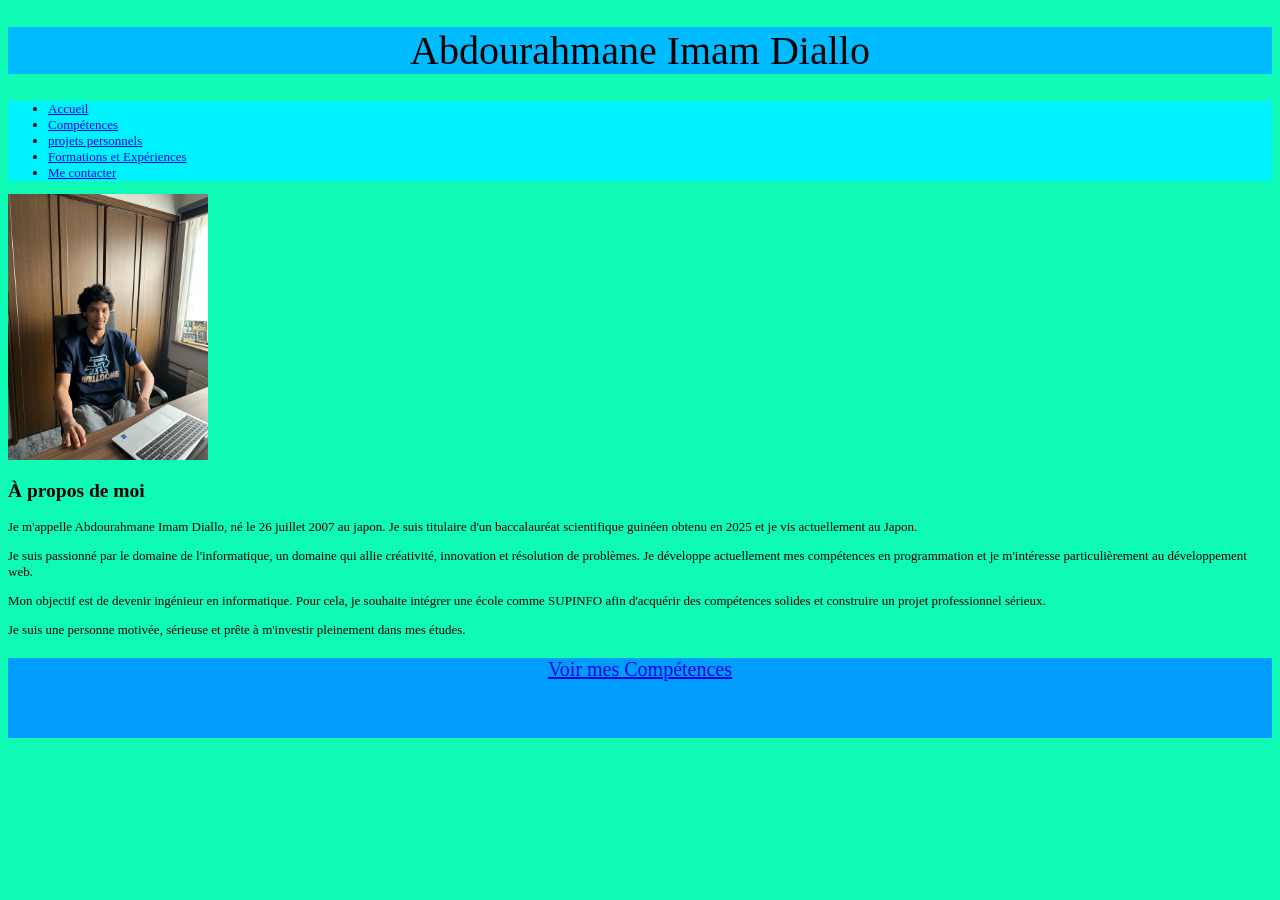
<file: index.html>
<!DOCTYPE html>
<html lang="fr-FR">
      <head>
            <title>Mon CV en ligne</title>
            <meta charset="utf-8">
            <meta name="viewport" content="width=device-width, initial-scale=1.0">
            <link rel="stylesheet" href="style.css">
      </head>
      <body>
            <header>
                    <h1>Abdourahmane Imam Diallo</h1>
            </header>
            <nav>
                <ul>
                    <li>
                        <a href="index.html">Accueil</a>
                    </li>
                    <li>
                        <a href="compétences.html">Compétences</a>
                    </li>
                    <li>
                        <a href="projets.html">projets personnels</a>
                    </li>
                    <li>
                        <a href="formations et éxpériences.html">Formations et Expériences</a>
                    </li>
                    <li>
                        <a href="contact.html">Me contacter</a>
                    </li>
                </ul>
            </nav>
<main>
    <img src="photo.jpg" alt="Ma photo"  class="photo">
    <h2>À propos de moi</h2>

    <p>
    Je m'appelle Abdourahmane Imam Diallo, né le 26 juillet 2007 au japon.
    Je suis titulaire d'un baccalauréat scientifique guinéen obtenu en 2025 et je vis actuellement au Japon.
    </p>

    <p>
    Je suis passionné par le domaine de l'informatique, un domaine qui allie créativité, innovation et résolution de problèmes.
    Je développe actuellement mes compétences en programmation et je m'intéresse particulièrement au développement web.
    </p>

    <p>
    Mon objectif est de devenir ingénieur en informatique. Pour cela, je souhaite intégrer une école comme SUPINFO
    afin d'acquérir des compétences solides et construire un projet professionnel sérieux.
    </p>

    <p>
    Je suis une personne motivée, sérieuse et prête à m'investir pleinement dans mes études.
    </p>
</main>
            <footer>
                <p class="competences"><a href="compétences.html">Voir mes Compétences</a></p>
            </footer>
      </body>
</html>
</file>
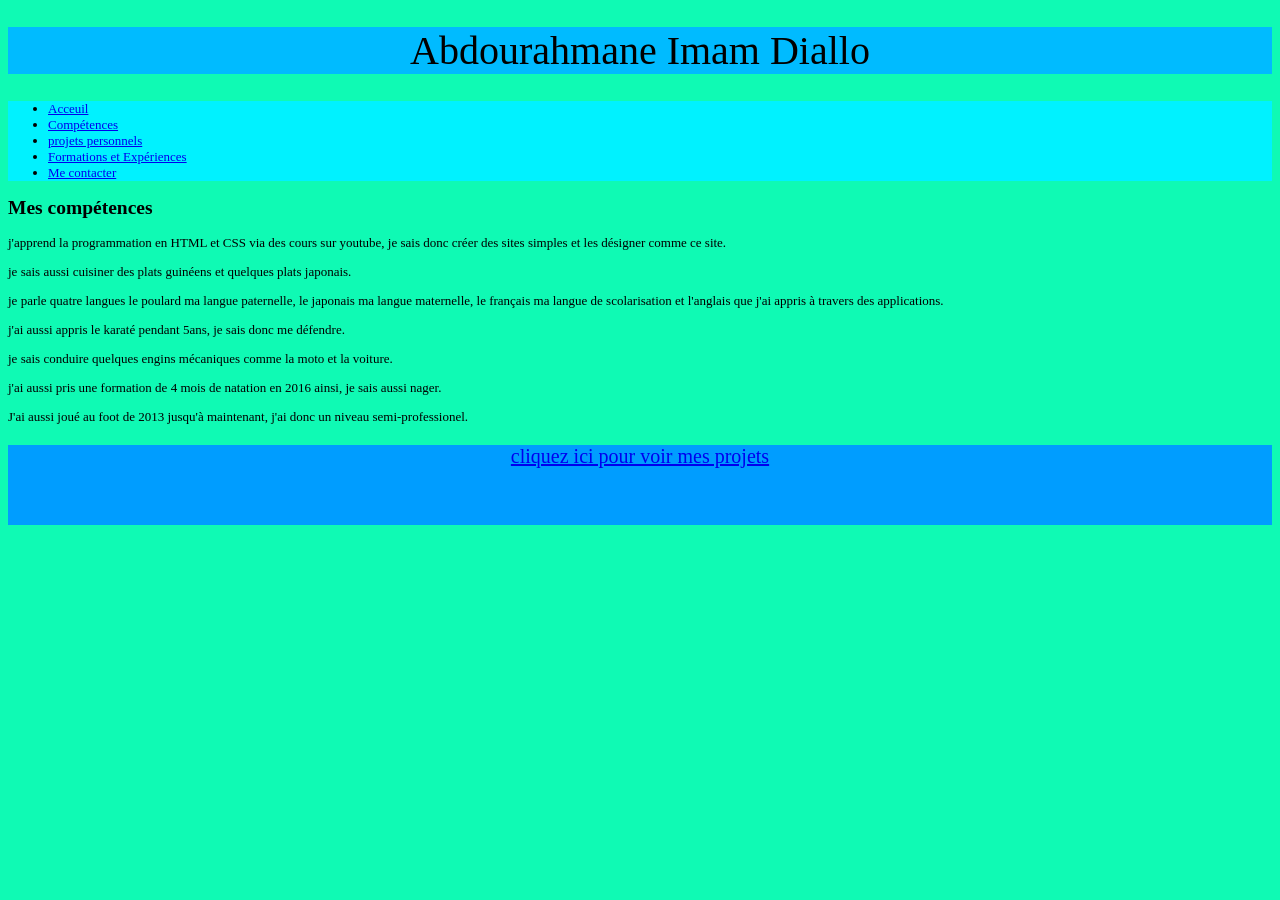
<file: compétences.html>
<!DOCTYPE html>
<html lang="fr-FR">
      <head>
            <title>Mon CV en ligne</title>
            <meta charset="utf-8">
            <meta name="viewport" content="width=device-width, initial-scale=1.0">
            <link rel="stylesheet" href="style.css">
      </head>
      <body>
            <header>
                    <h1>Abdourahmane Imam Diallo</h1>
            </header>
            <nav>
                <ul>
                    <li>
                        <a href="index.html">Acceuil</a>
                    </li>
                    <li>
                        <a href="compétences.html">Compétences</a>
                    </li>
                    <li>
                        <a href="projets.html">projets personnels</a>
                    </li>
                    <li>
                        <a href="formations et éxpériences.html">Formations et Expériences</a>
                    </li>
                    <li>
                        <a href="contact.html">Me contacter</a>
                    </li>
                </ul>
            </nav>
            <main>
                <h2>Mes compétences</h2>                
                <p>j'apprend la programmation en HTML et CSS via des cours sur youtube, je sais donc créer des sites simples et les désigner comme ce site.</p>
                <p>je sais aussi cuisiner des plats guinéens et quelques plats japonais.</p>
                <p>je parle quatre langues le poulard ma langue paternelle, le japonais ma langue maternelle, le français ma langue de scolarisation et l'anglais que j'ai appris à travers des applications.</p>
                <p>j'ai aussi appris le karaté pendant 5ans, je sais donc me défendre.</p>
                <p>je sais conduire quelques engins mécaniques comme la moto et la voiture. </p>
                <p>j'ai aussi pris une formation de 4 mois de natation en 2016 ainsi, je sais aussi nager.</p>
                <p>J'ai aussi joué au foot de 2013 jusqu'à maintenant, j'ai donc un niveau semi-professionel.</p>
            </main>
            <footer>
                <p class="projets"><a href="projets.html">cliquez ici pour voir mes projets</a> </p>
            </footer>
      </body>
</html>
</file>
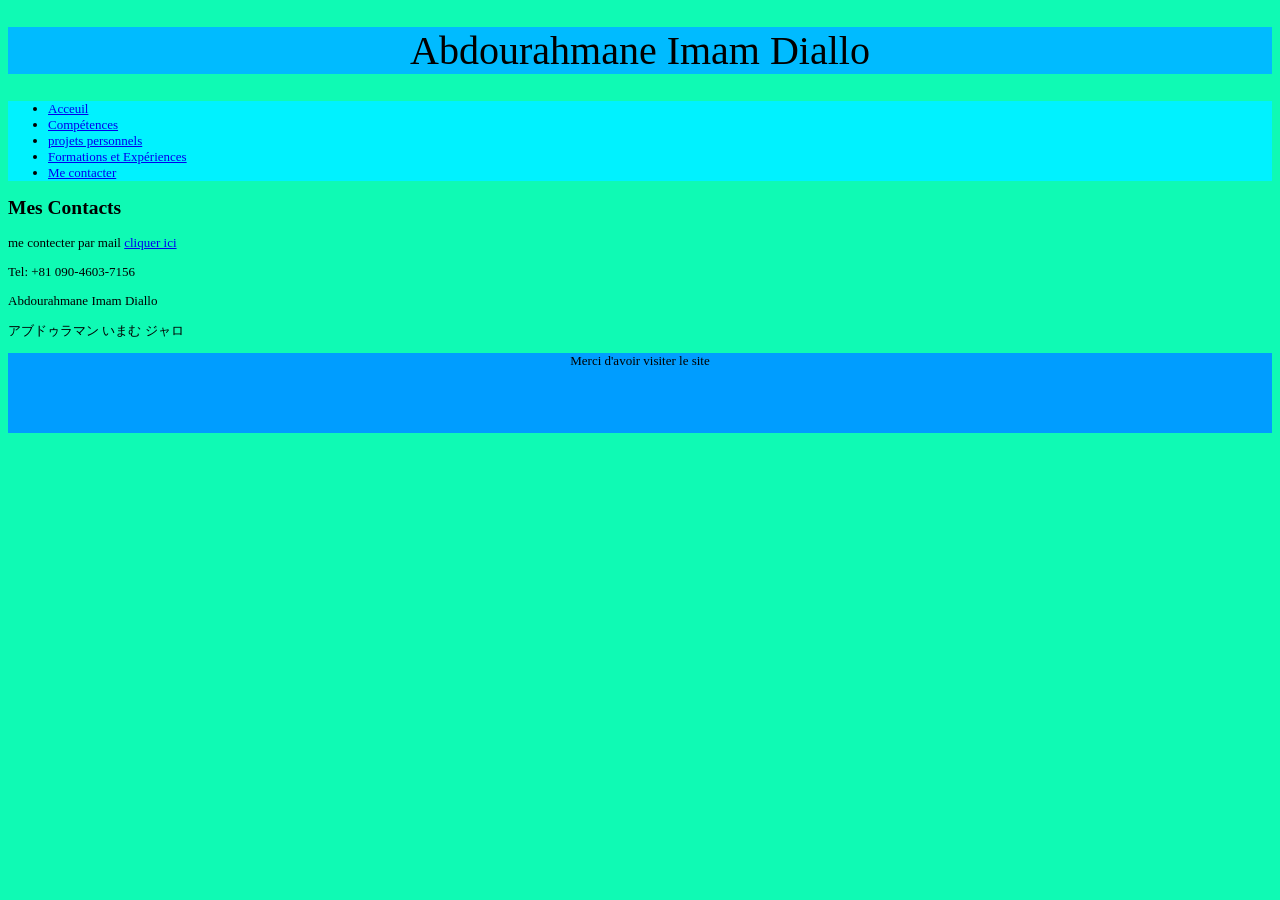
<file: contact.html>
<!DOCTYPE html>
<html lang="fr-FR">
      <head>
            <title>Mon CV en ligne</title>
            <meta charset="utf-8">
            <meta name="viewport" content="width=device-width, initial-scale=1.0">
            <link rel="stylesheet" href="style.css">
      </head>
      <body>
            <header>
                    <h1>Abdourahmane Imam Diallo</h1>
            </header>
            <nav>
                <ul>
                    <li>
                        <a href="index.html">Acceuil</a>
                    </li>
                    <li>
                        <a href="compétences.html">Compétences</a>
                    </li>
                    <li>
                        <a href="projets.html">projets personnels</a>
                    </li>
                    <li>
                        <a href="formations et éxpériences.html">Formations et Expériences</a>
                    </li>
                    <li>
                        <a href="contact.html">Me contacter</a>
                    </li>
                </ul>
            </nav>
            <main>
            <h2>Mes Contacts</h2>
            <p>me contecter par mail <a href="mailto:imamediallo88@gmail.com">cliquer ici</a> </p>
            <p>Tel: +81 090-4603-7156</p>
            <p>Abdourahmane Imam Diallo</p>
            <p>アブドゥラマン いまむ ジャロ</p>
            </main>
            <footer>
                <p>Merci d'avoir visiter le site </p>
            </footer>
      </body>
</html>
</file>
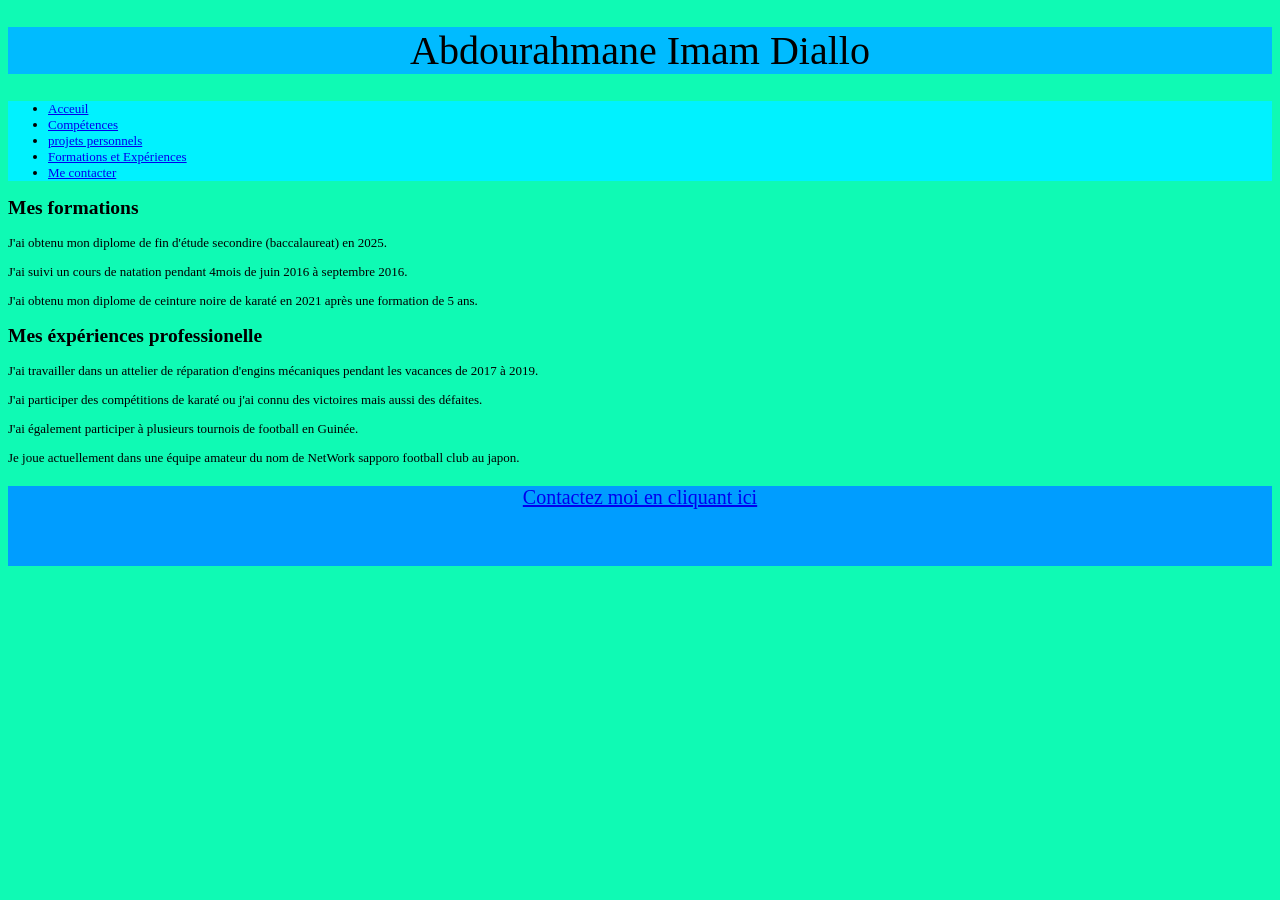
<file: formations et éxpériences.html>
<!DOCTYPE html>
<html lang="fr-FR">
      <head>
            <title>Mon CV en ligne</title>
            <meta charset="utf-8">
            <meta name="viewport" content="width=device-width, initial-scale=1.0">
            <link rel="stylesheet" href="style.css">
      </head>
      <body>
            <header>
                    <h1>Abdourahmane Imam Diallo</h1>
            </header>
            <nav>
                <ul>
                    <li>
                        <a href="index.html">Acceuil</a>
                    </li>
                    <li>
                        <a href="compétences.html">Compétences</a>
                    </li>
                    <li>
                        <a href="projets.html">projets personnels</a>
                    </li>
                    <li>
                        <a href="formations et éxpériences.html">Formations et Expériences</a>
                    </li>
                    <li>
                        <a href="contact.html">Me contacter</a>
                    </li>
                </ul>
            </nav>
            <main>
                <h2>Mes formations</h2>
                <p>J'ai obtenu mon diplome de fin d'étude secondire (baccalaureat) en 2025.</p>
                <p>J'ai suivi un cours de natation pendant 4mois de juin 2016 à septembre 2016.</p>
                <p>J'ai obtenu mon diplome de ceinture noire de karaté en 2021 après une formation de 5 ans.</p>
                <h2>Mes éxpériences professionelle</h2>
                <p>J'ai travailler dans un attelier de réparation d'engins mécaniques pendant les vacances de 2017 à 2019.</p>
                <p>J'ai participer des compétitions de karaté ou j'ai connu des victoires mais aussi des défaites.</p>
                <p>J'ai également participer à plusieurs tournois de football en Guinée.</p>
                <p>Je joue actuellement dans une équipe amateur  du nom de NetWork sapporo football club au japon.</p>
            </main>
            <footer>
                <p class="contact"> <a href="contact.html">Contactez moi en cliquant ici</a> </p>
            </footer>
      </body>
</html>
</file>
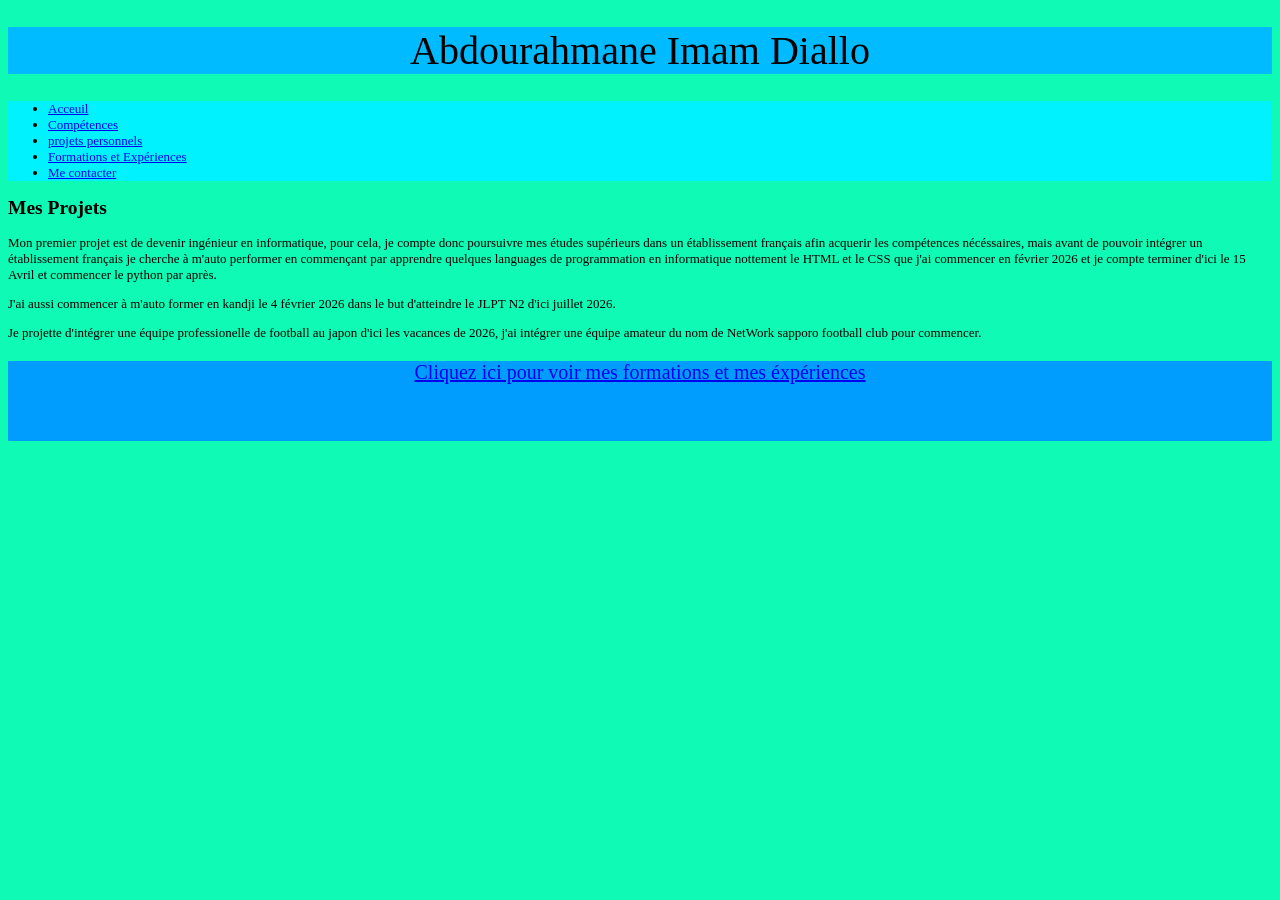
<file: projets.html>
<!DOCTYPE html>
<html lang="fr-FR">
      <head>
            <title>Mon CV en ligne</title>
            <meta charset="utf-8">
            <meta name="viewport" content="width=device-width, initial-scale=1.0">
            <link rel="stylesheet" href="style.css">
      </head>
      <body>
            <header>
                    <h1>Abdourahmane Imam Diallo</h1>
            </header>
            <nav>
                <ul>
                    <li>
                        <a href="index.html">Acceuil</a>
                    </li>
                    <li>
                        <a href="compétences.html">Compétences</a>
                    </li>
                    <li>
                        <a href="projets.html">projets personnels</a>
                    </li>
                    <li>
                        <a href="formations et éxpériences.html">Formations et Expériences</a>
                    </li>
                    <li>
                        <a href="contact.html">Me contacter</a>
                    </li>
                </ul>
            </nav>
            <main>
                <h2>Mes Projets</h2>
                <p>Mon premier projet est de devenir ingénieur en informatique, pour cela, je compte donc poursuivre mes études supérieurs dans un établissement français afin acquerir les compétences nécéssaires, mais avant de pouvoir intégrer un établissement français je cherche à m'auto performer en commençant par apprendre quelques languages de programmation en informatique nottement le HTML et le CSS que j'ai commencer en février 2026 et je compte terminer d'ici le 15 Avril et commencer le python par après. </p>
                <p>J'ai aussi commencer à m'auto former en kandji le 4 février 2026 dans le but d'atteindre le JLPT N2 d'ici juillet 2026.</p>
                <p>Je projette d'intégrer une équipe professionelle de football au japon d'ici les vacances de 2026, j'ai intégrer une équipe amateur du nom de NetWork sapporo football club pour commencer. </p>
            </main>
            <footer>
                <p class="formations-et-exp"><a href="formations et éxpériences.html">Cliquez ici pour voir mes formations et mes éxpériences</a> </p>
            </footer>
      </body>
</html>
</file>
<file: style.css>
body{
    font-family: 'century gothic',calibri ,serif ;
    font-size: 13px;
    background-color: rgb(15, 250, 180);
}
h1{
    font-size: 40px;
    font-weight: normal;
    text-align: center;
}
footer{
    height: 80px;
    text-align: center;
    background-color: #009dff;
}
nav{
    width: 100%;
    background-color: rgb(0, 242, 255);
}
nav a{
    display:inline-block;
}
header{
    background-color: rgb(0, 187, 255);
}
.photo {
    width: 200px;
    height: auto;
}
.competences{
    font-size: 20px;
    text-decoration-color: rgb(0, 0, 0);
    text-decoration: underline;
}
.projets{
    font-size: 20px;
}
.formations-et-exp{
    font-size: 20px;
}
.contact{
    font-size: 20px;
}
</file>
